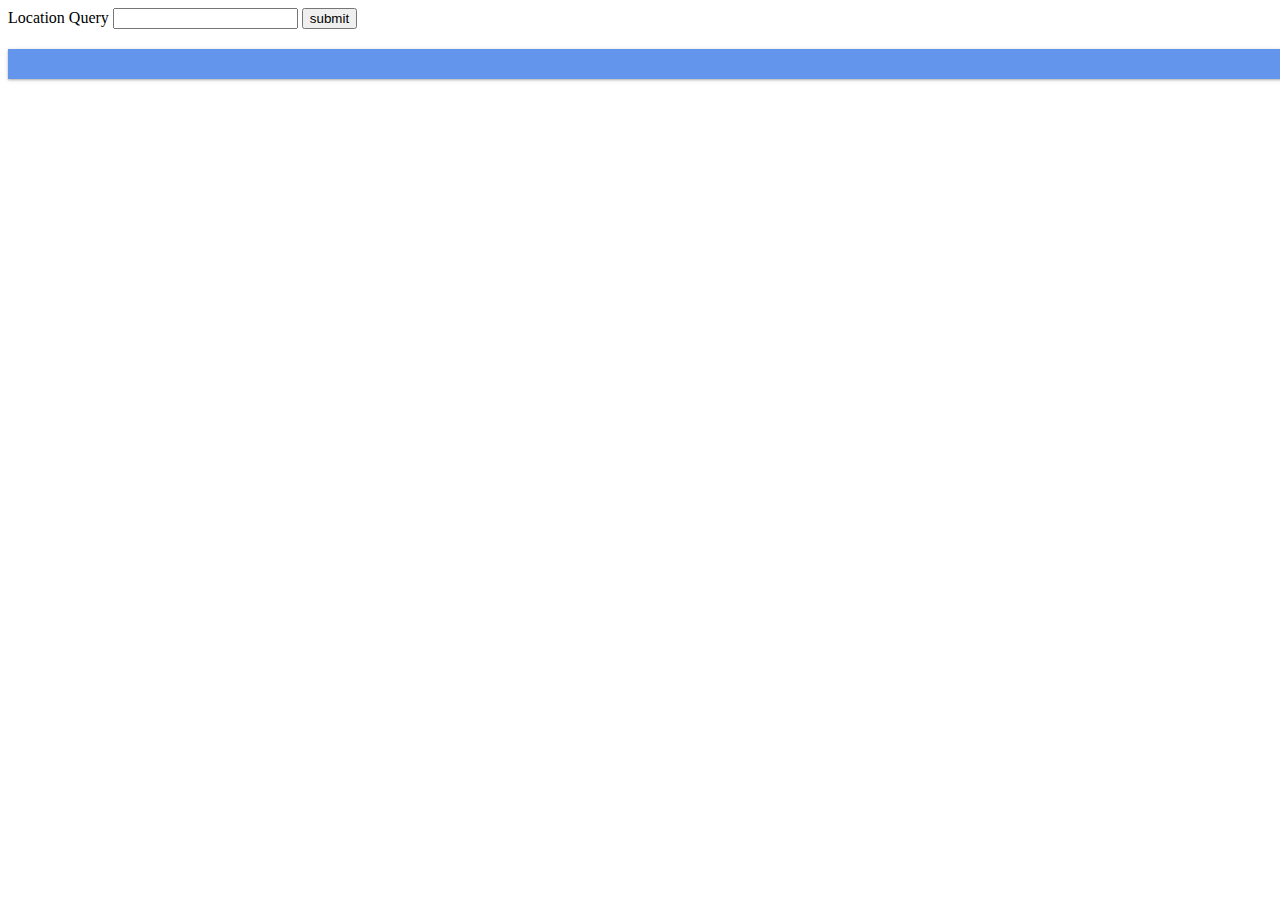
<file: uw_jq_test.html>
<!DOCTYPE html>
<html lang="en">

<head>
    <meta charset="UTF-8">
    <meta name="viewport" content="width=device-width, initial-scale=1.0">
    <meta http-equiv="X-UA-Compatible" content="ie=edge">
    <title>Document</title>
    <style>
        #queryReturn {
            float: left;
            /* make menu horizontal */

            padding: 5px;
            width: 100%;
            height: 20px;
            margin-top: 20px;
            background-color: cornflowerblue;
            color: #000;
            box-shadow: 0 1px 5px rgba(0, 0, 0, 0.12), 0 1px 2px rgba(0, 0, 0, 0.24);
        }
    </style>
</head>

<body>
    <form method="get" action="">
        <div>
            <label for="widgetName">Location Query</label>
            <input type="text" name="widgetName" id="widgetName" />
            <input id="submitButton" type="submit" name="submit" value="submit" />
        </div>
    </form>
    <div id="queryReturn"></div>
    <script src="js/jquery-2.2.4.min.js"></script>
    <script src="js/app.js"></script>
</body>

</html>
</file>
